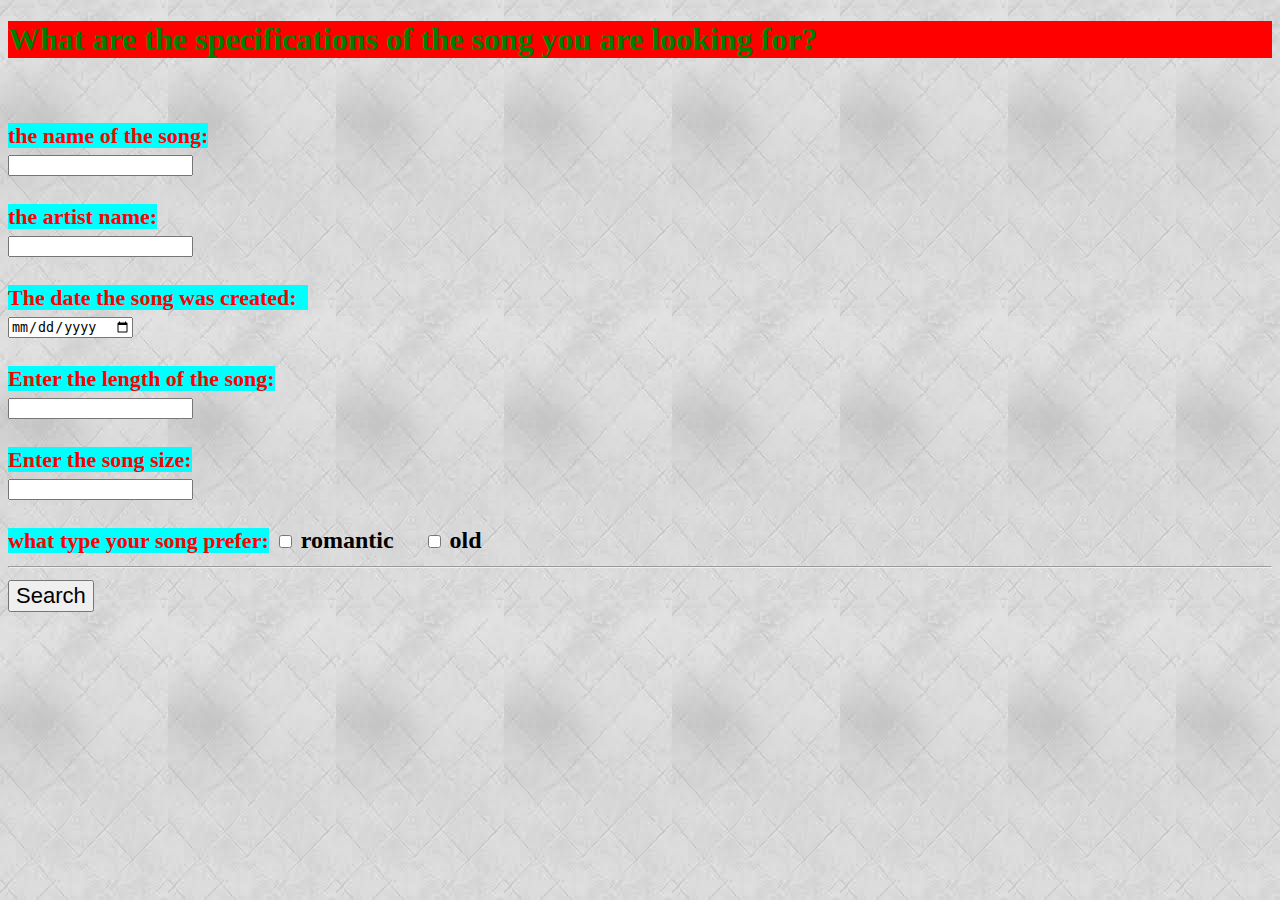
<file: index.html>
<!DOCTYPE html>
<html>
    <head>
        <meta charset="utf-8"/>
        <title>
            the main sings
        </title>
        <style>
            body{
                background-image:url(index12.jpg);
                background-repeat: repeat;
                
            }
            
            h1{
                background-color: red;
                color: green;
            }
        </style>
        <h1> What are the specifications of the song you are looking for?</h1>
        <br>
        <link rel="stylesheet" href="mon.css">
        
        
        <head>
    <body>
        <h2>
        <p class="img_list">
        <form action="index.html" method="POST" >
            <label style="font-size: 22px;background-color: cyan ; color: red ;" for="name ">  the name of the song:</label>
            <br>
            <input name="user name" type="text" id="name" >
            <br>
            <br>
            <label style="font-size: 22px; background-color: cyan ; color: red" for="name " >the artist name:</label>
            <br>
            <input name="user name" type="text" id="name" height="20px" width="20px">
            <br>
            <br>
            <label style="font-size: 22px;background-color: cyan ; color: red" for="data "> The date the song was created: &nbsp;</label>
            <br>
            <input type="date">
            <br>
            <br>
            <label style="font-size: 22px;background-color: cyan ; color: red" for="data " for="text" > Enter the length of the song:</label>
            <br>
            <input type="number" ; form="20px" height="50px" width="50px">
            <br>
            <br>
            <label style="font-size: 22px;background-color: cyan ; color: red" for="data " for="text" >Enter the song size:</label>
            <br>
            
            <input type="number">
            <br>
            <br>
            <label style="font-size: 22px;background-color: cyan ; color: red" for="data " for="checkbox">what type your song prefer:</label>  
            <input type="checkbox" unchecked = "unckaked"> romantic &nbsp; &nbsp;
            <input type="checkbox" unchecked > old

            <hr>
            <input style="font-size: 22px;" type="submit" value="Search">
           </p>

        </form>
    </h2>
        
    </p>

    </body>

</html>
</file>
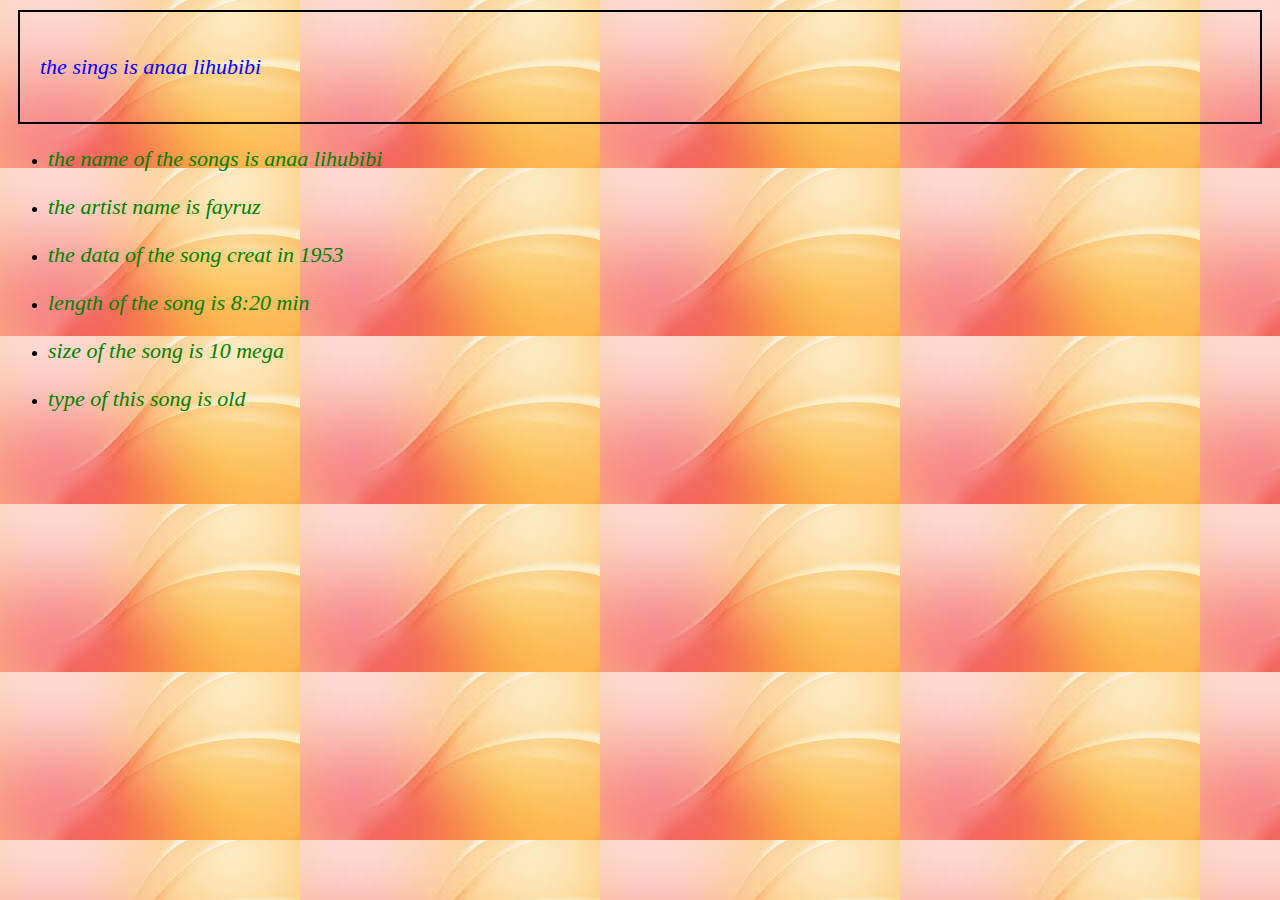
<file: the fifth sing.html>
<!DOCTYPE html>
<html>
    <head>
        <style> 
           p{
               color: green;
               font-style: oblique;
               font-size: 22px;
               
           }
           body{
               background-image: url(index10.jpg);
           }
            
            </style> 
            
        <meta charset="utf-8"/>
        <title>
           the fifth sings 
        </title>
        <link rel="stylesheet" href="mon.css">
        </head>
        <body>
            <div>
                <p class="cd_list">the sings is anaa lihubibi</p> 
             </div>
             <ul>
                 <li><p> the name of the songs is anaa lihubibi</p> </li>
                 <li><p>the artist name is fayruz</p>  </li>
                 <li> <p>the data of the song creat in 1953</p></li>
                 <li> <p>length of the song is 8:20 min</p> </li>
                 <li> <p>size of the song is 10 mega</p>  </li>
                 <li> <p>type of this song is old</p>  </li>

             </ul>
</file>
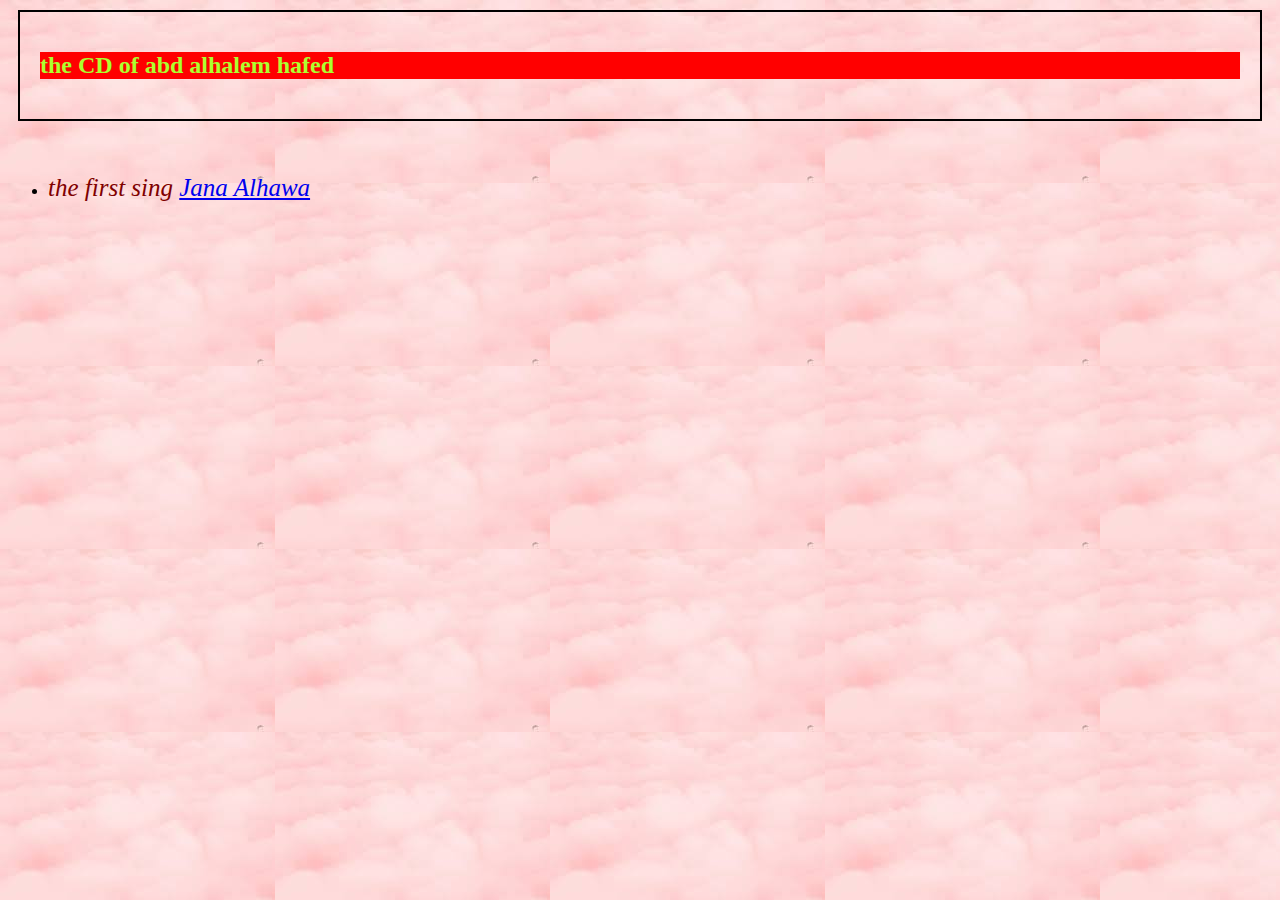
<file: the first cd.html>
<!DOCTYPE html>
<html>
    <head>
        <style> 
           h2{
               background-color:red;
               color: greenyellow;
           }
           body{
               background-image: url(index11.jpg);
           }
            </style> 
        <meta charset="utf-8"/>
        <title>
           the firs cd 
        </title>
        <div><h2>the CD of abd alhalem hafed </h2></div>
        
        <br>
        <link rel="stylesheet" href="mon.css">
        <style>
            p{
                font-style: oblique;
                font-size: 25px;
                color: maroon;
            }
        </style>
        <head>
    <body>
        <ul>
            <li> <p> the first sing <a href="the first sing.html"> Jana Alhawa </p></a> </li>
        </ul>
</file>
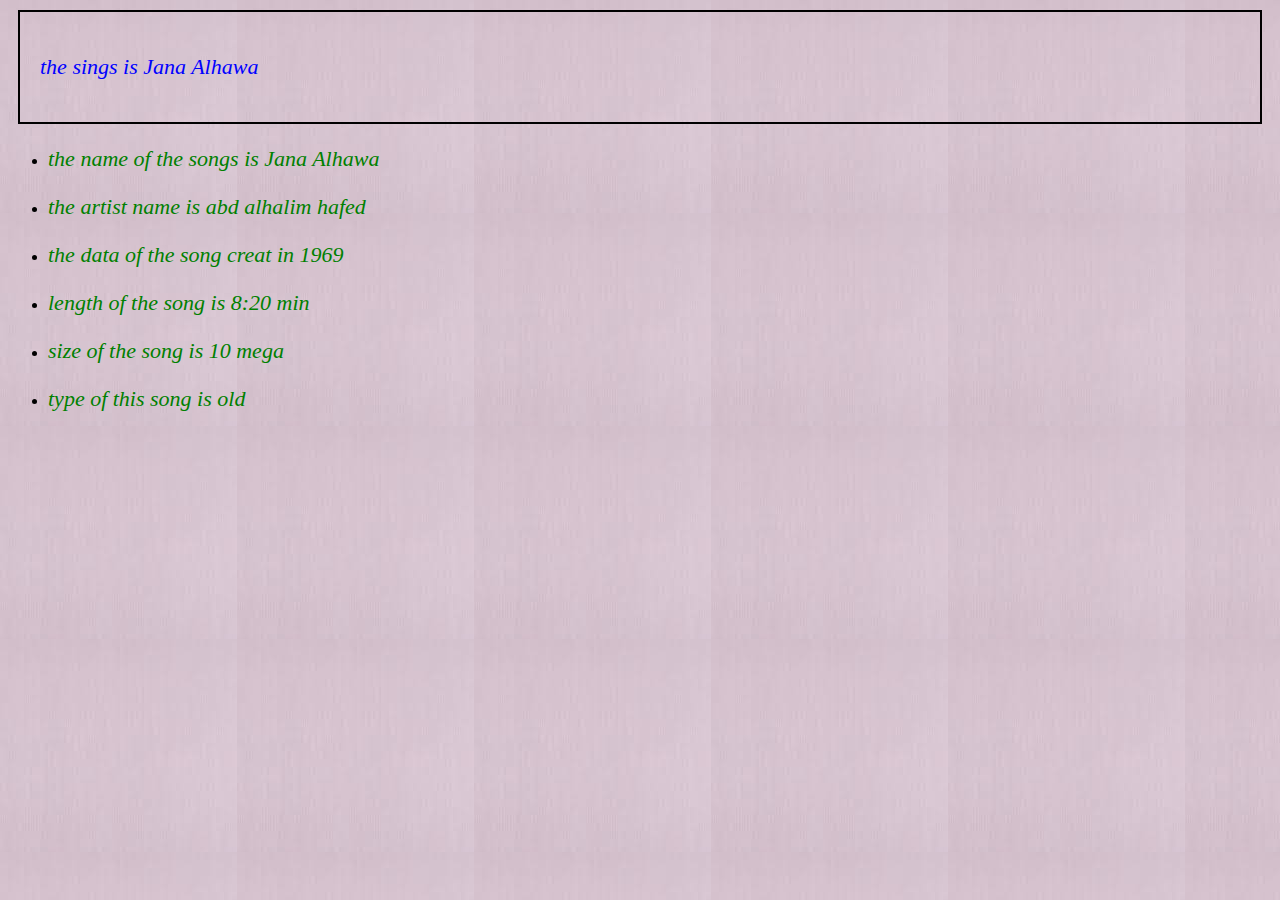
<file: the first sing.html>
<!DOCTYPE html>
<html>
    <head>
        <style> 
           p{
               color: green;
               font-style: oblique;
               font-size: 22px;
               
           }
           body{
               background-image: url(index1.jpg);
           }
            
            </style> 
            
        <meta charset="utf-8"/>
        <title>
           the first sings 
        </title>
        <link rel="stylesheet" href="mon.css">
        </head>
        <body>
            <div>
                <p class="cd_list">the  sings is Jana Alhawa</p>   
             </div>
                 <ul>
                     
                     <li><p> the name of the songs is Jana Alhawa</p> </li>
                     <li><p>the artist name is abd alhalim hafed</p>  </li>
                     <li> <p>the data of the song creat in 1969</p></li>
                     <li> <p>length of the song is 8:20 min</p> </li>
                     <li> <p>size of the song is 10 mega</p>  </li>
                     <li> <p>type of this song is old</p>  </li>
                 </ul>
</file>
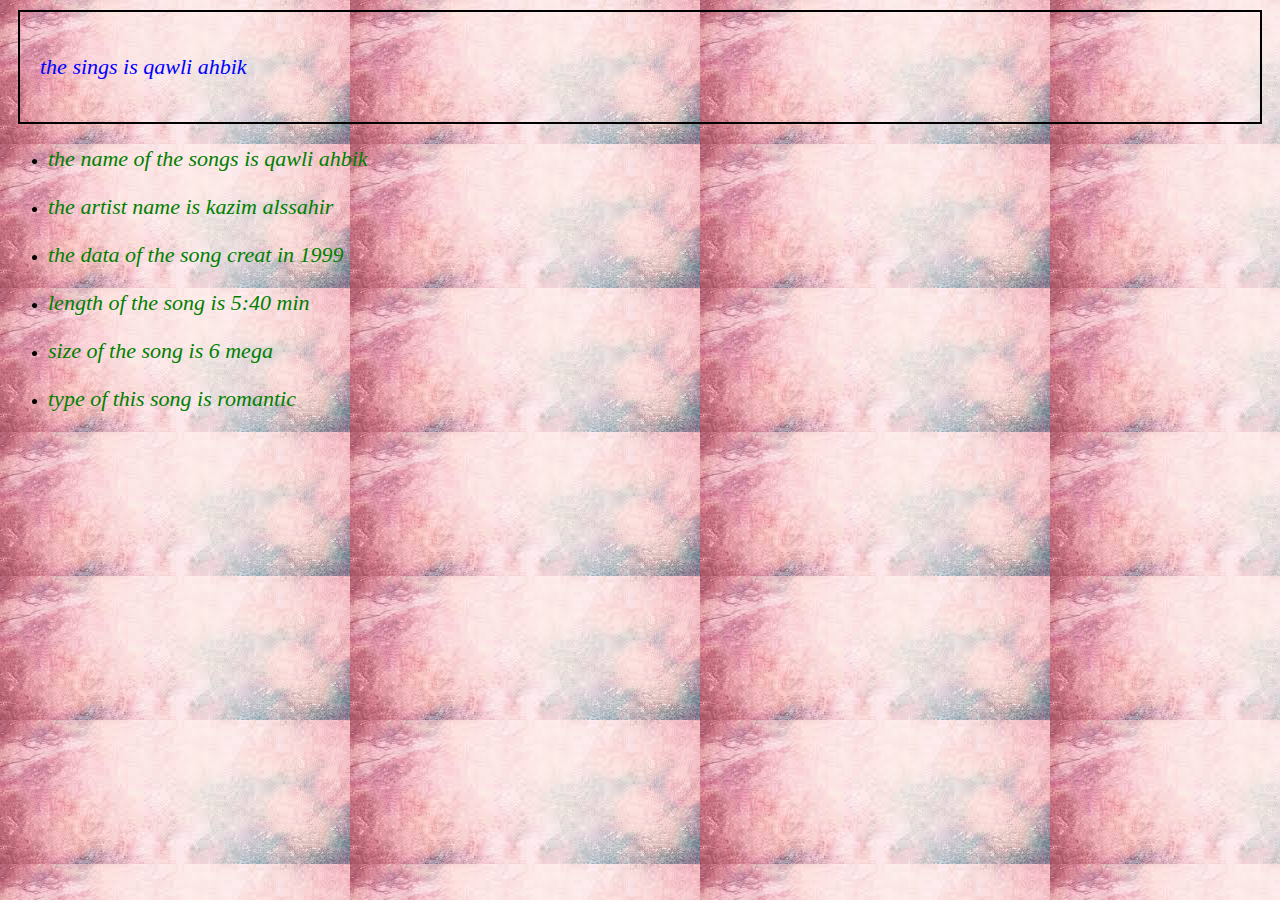
<file: the fourth sing.html>
<!DOCTYPE html>
<html>
    <head>
        <style> 
           p{
               color: green;
               font-style: oblique;
               font-size: 22px;
               
           }
           body{
               background-image: url(index9.jpg);
           }
            
            </style> 
            
        <meta charset="utf-8"/>
        <title>
           the fourth sings 
        </title>
        <link rel="stylesheet" href="mon.css">
        </head>
        <body>
            <div>
                <p class="cd_list">the sings is qawli ahbik</p> 
             </div>
             <ul>
                 <li><p> the name of the songs is qawli ahbik</p> </li>
                 <li><p>the artist name is kazim alssahir</p>  </li>
                 <li> <p>the data of the song creat in 1999</p></li>
                 <li> <p>length of the song is 5:40 min</p> </li>
                 <li> <p>size of the song is 6 mega </p>  </li>
                 <li> <p>type of this song is romantic</p>  </li>
             </ul>
</file>
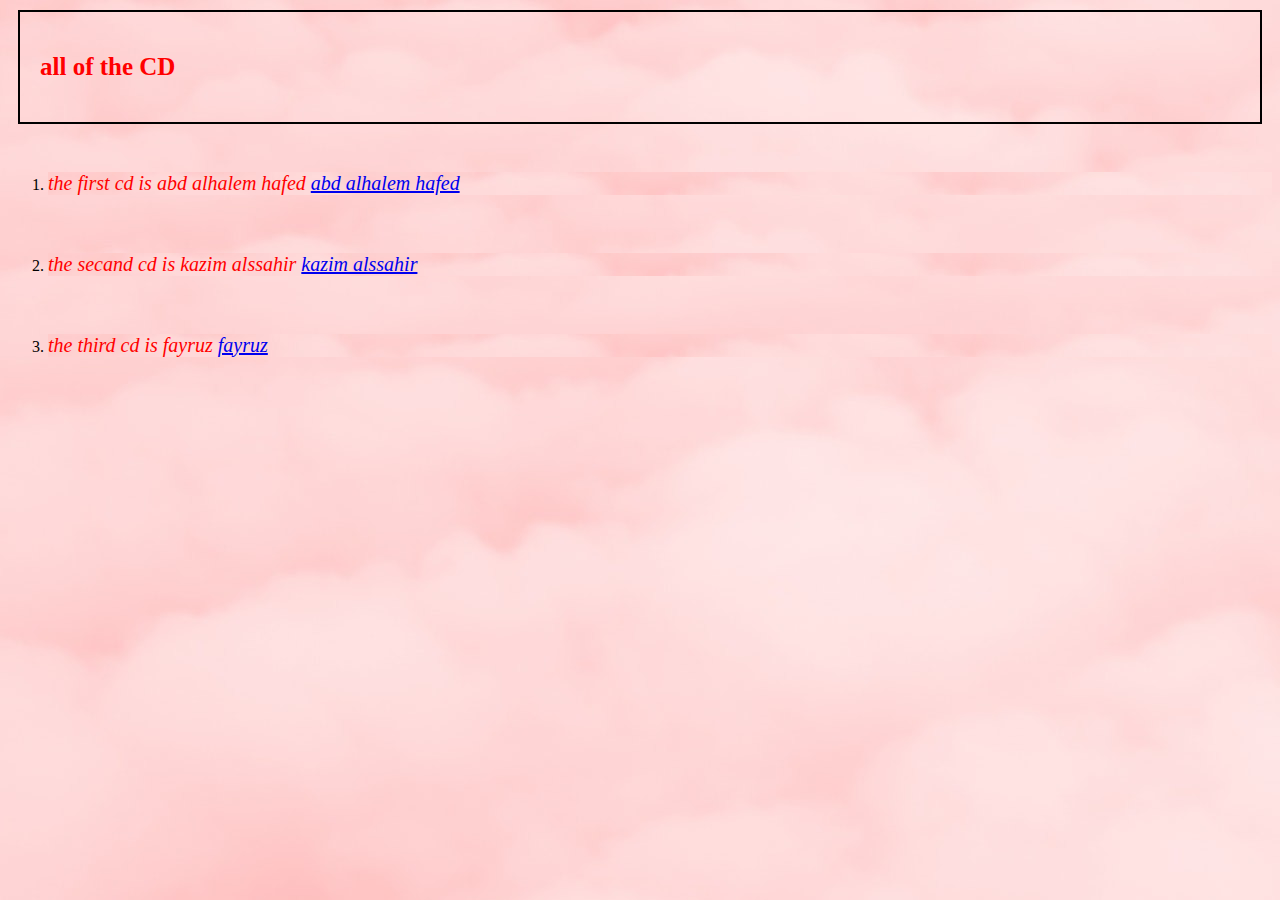
<file: the results.html>
<!DOCTYPE html>
<html>
    <head>
        <style> 
           body{
            background-image: url(index2.jpg)
               
           }
           h2{
               align-items: center;
               color: red;
               font-size: 25px;
           }

            </style> 
        <meta charset="utf-8"/>
        <title>
           the result 
        </title>
        <div> <h2>all of the CD</h2></div>
       
        <br>
        <link rel="stylesheet" href="mon.css">
        <style>
            p{
                font-style: italic;
                font-size: 20px;
                color: red;
                background-image: url(index2.jpg)
            }
        </style>
        <head>
    <body>
        
        
         <ol>
            
                 <li> <p>the first cd is abd alhalem hafed <a href="the first cd.html"> abd alhalem hafed </p></a> </li>
                  <br>
                 <li> <p>the secand cd is kazim alssahir <a href="the secand cd.html"> kazim alssahir </p></a></li>
                  <br>
                 <li> <p>the third cd is fayruz  <a href="the third cd.html"> fayruz  </p></a></li>
        
         

        </ol>
    </body>
</file>
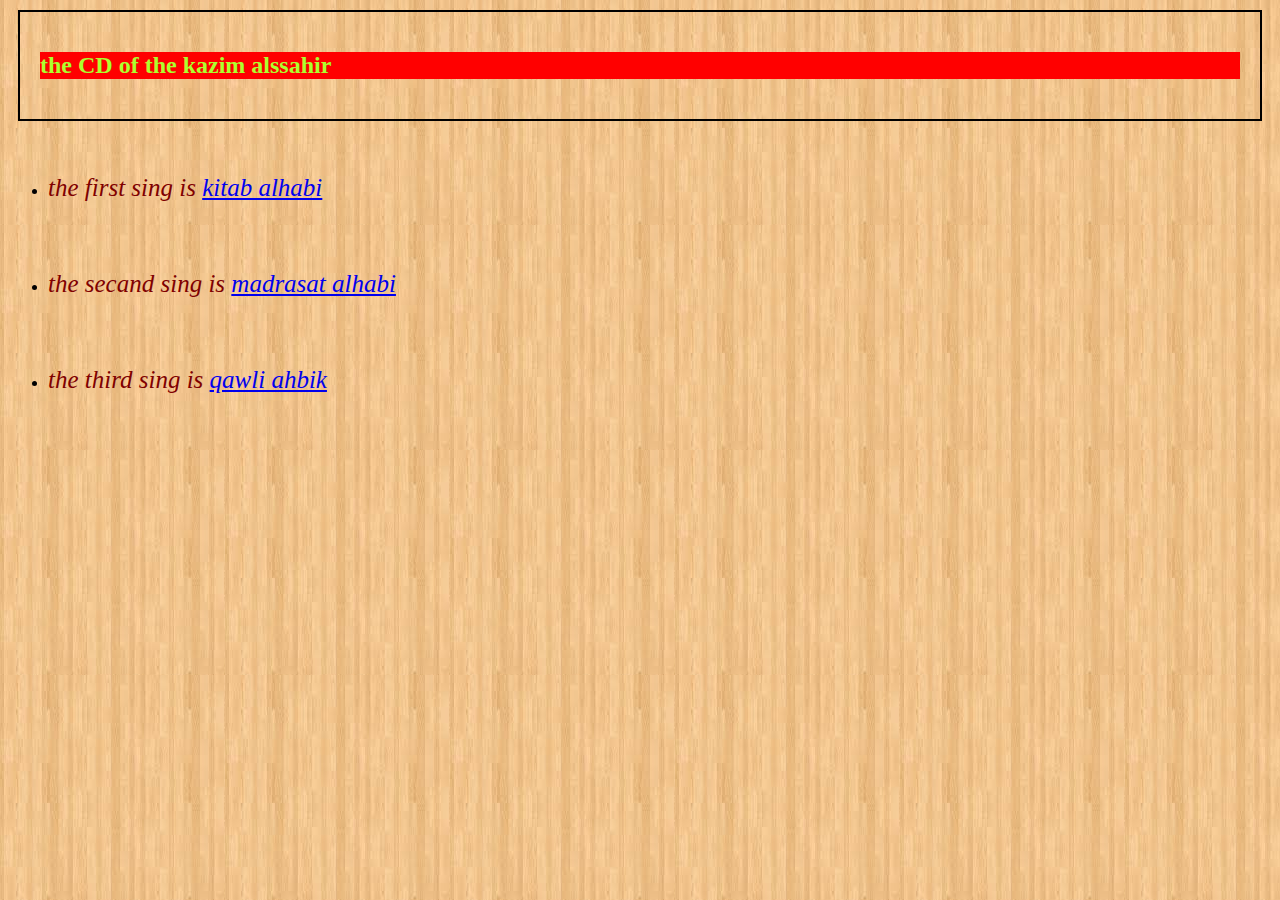
<file: the secand cd.html>
<!DOCTYPE html>
<html>
    <head>
        <style> 
           h2{
               background-color:red;
               color: greenyellow;
           }
           body{
               background-image: url(index4.jpg);
           }
            </style> 
        <meta charset="utf-8"/>
        <title>
           the second cd 
        </title>
        <div><h2>the CD of the kazim alssahir </h2></div>
        
        <br>
        <link rel="stylesheet" href="mon.css">
        <style>
            p{
                font-style: oblique;
                font-size: 25px;
                color: maroon;
            }
        </style>
        <head>
    <body>
        <ul> <li> <p>the first sing is <a href="the secand sing.html"> kitab alhabi </p></a></li>
                  <br>
        <li> <p>the secand sing is <a href="the third sing .html"> madrasat alhabi </p></a></li>
                  <br>
        <li> <p>the third sing is <a href="the fourth sing.html">  qawli ahbik </p></a></li>
                  </ul>
</file>
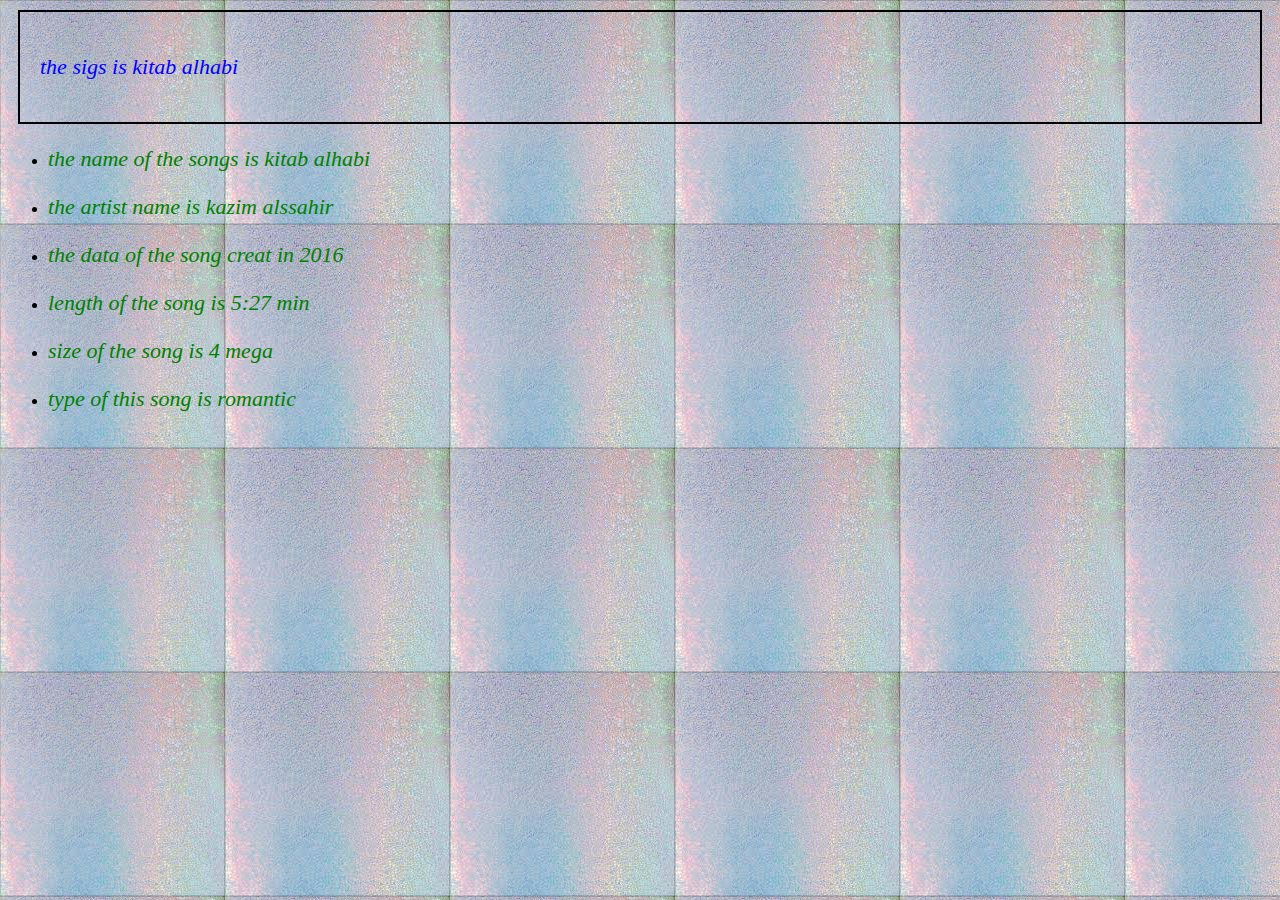
<file: the secand sing.html>
<!DOCTYPE html>
<html>
    <head>
        <style> 
           p{
               color: green;
               font-style: oblique;
               font-size: 22px;
               
           }
           body{
               background-image: url(index7.jpg);
           }
            
            </style> 
            
        <meta charset="utf-8"/>
        <title>
           the secand sings 
        </title>
        <link rel="stylesheet" href="mon.css">
        </head>
        <body>
            <div>
                <p class="cd_list">the sigs is kitab alhabi</p> 
             </div>
             <ul>
                <li><p> the name of the songs is kitab alhabi</p> </li>
                <li><p>the artist name is kazim alssahir </p>  </li>
                <li> <p>the data of the song creat in 2016</p></li>
                <li> <p>length of the song is 5:27 min</p> </li>
                <li> <p>size of the song is 4 mega</p>  </li>
                <li> <p>type of this song is romantic</p>  </li>
         </ul>
</file>
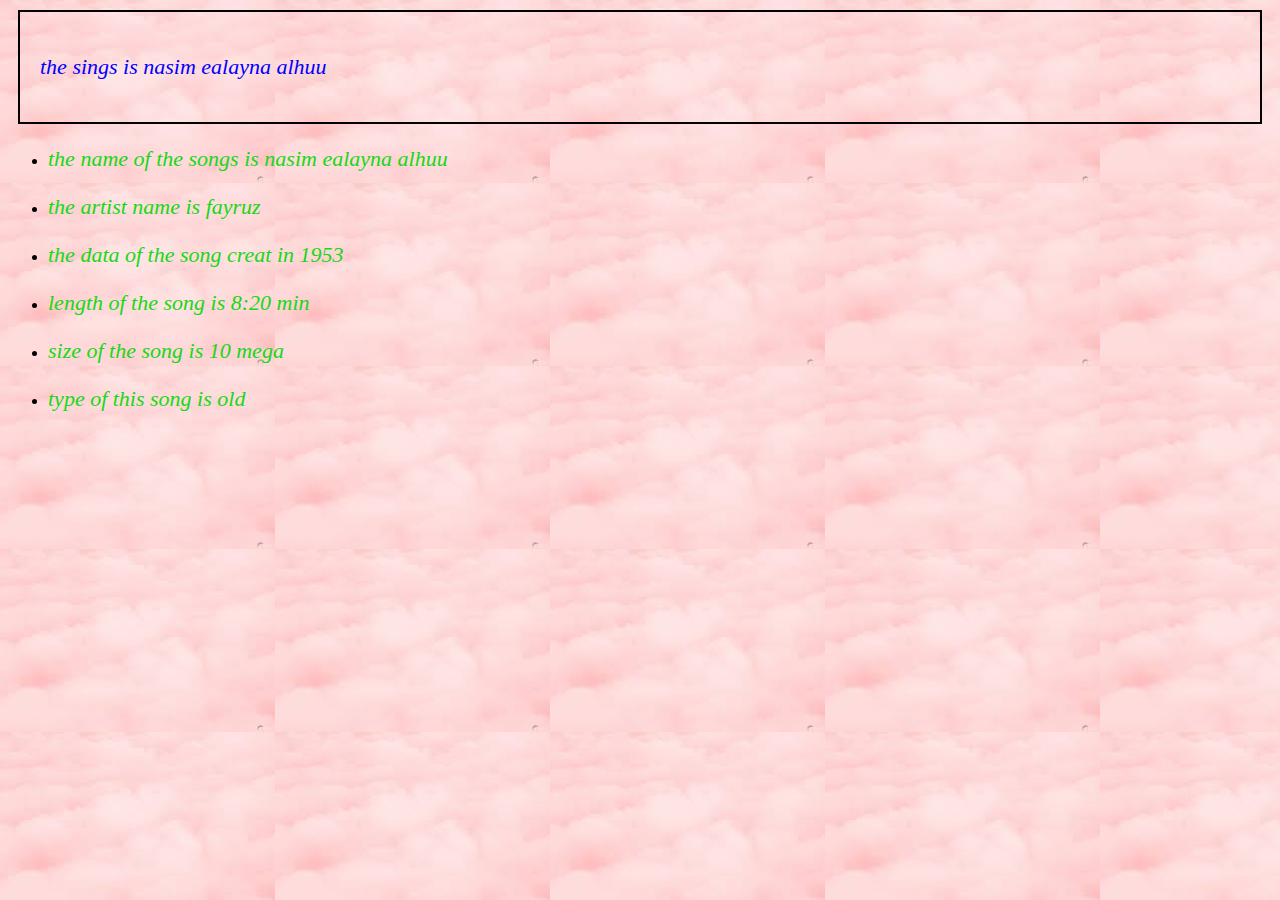
<file: the sixth sing.html>
<!DOCTYPE html>
<html>
    <head>
        <style> 
           p{
               color: rgb(23, 216, 23);
               font-style: oblique;
               font-size: 22px;
               
           }
           body{
               background-image: url(index11.jpg);
           }
            
            </style> 
            
        <meta charset="utf-8"/>
        <title>
           the sixth sings 
        </title>
        <link rel="stylesheet" href="mon.css">
        </head>
        <body>
            <div>
                <p class="cd_list">the sings is nasim ealayna alhuu</p> 
             </div>
             <ul>
                 <li><p> the name of the songs is nasim ealayna alhuu</p> </li>
                 <li><p>the artist name is fayruz </p>  </li>
                 <li> <p>the data of the song creat in 1953</p></li>
                 <li> <p>length of the song is 8:20 min</p> </li>
                 <li> <p>size of the song is 10 mega</p>  </li>
                 <li> <p>type of this song is old</p>  </li>
             </ul>
</file>
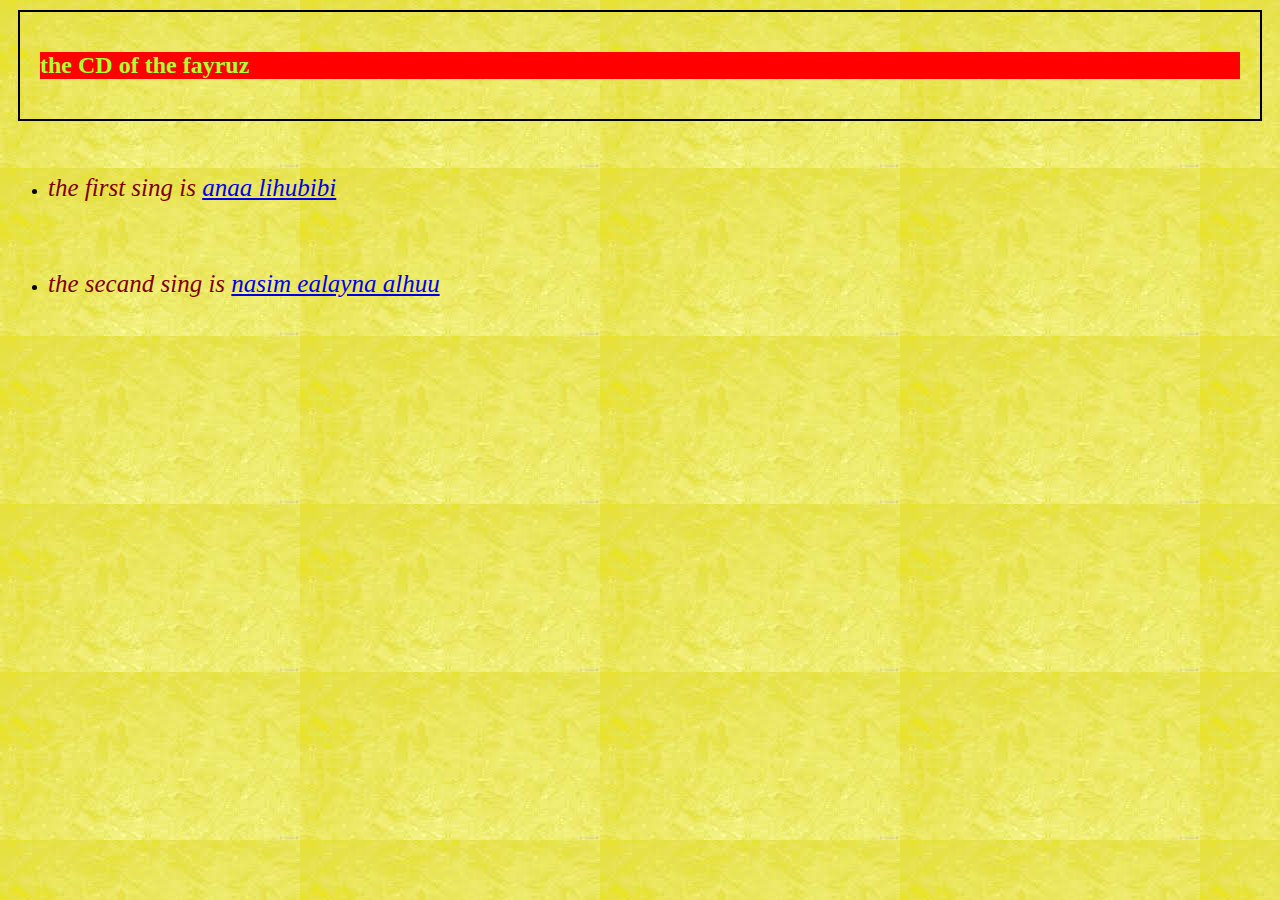
<file: the third cd.html>
<!DOCTYPE html>
<html>
    <head>
        <style> 
           h2{
               background-color:red;
               color: greenyellow;
           }
           body{
               background-image: url(index5.jpg);
           }
            </style> 
        <meta charset="utf-8"/>
        <title>
           the third cd
        </title>
        <div><h2>the CD of the fayruz</h2></div>
        
        <br>
        <link rel="stylesheet" href="mon.css">
        <style>
            p{
                font-style: oblique;
                font-size: 25px;
                color: maroon;
            }
        </style>
        <head>
    <body>
        <ul>
        <li> <p>the first sing is <a href="the fifth sing.html"> anaa lihubibi </p></a></li>
                  <br>
        <li> <p>the secand sing is <a href="the sixth sing.html"> nasim ealayna alhuu </p></a></li>
            </ul>
</file>
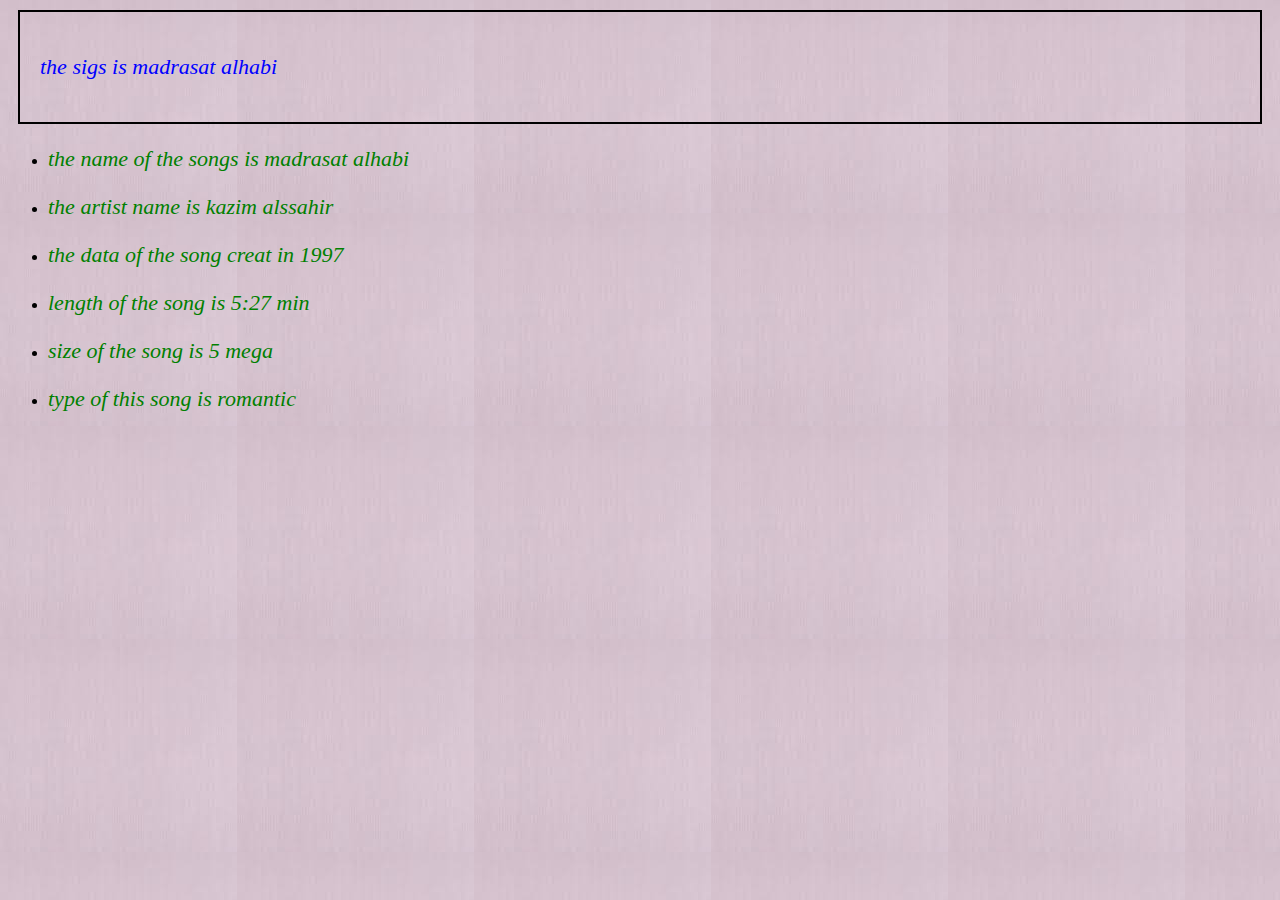
<file: the third sing .html>
<!DOCTYPE html>
<html>
    <head>
        <style> 
           p{
               color: green;
               font-style: oblique;
               font-size: 22px;
               
           }
           body{
               background-image: url(index8.jpg);
           }
            
            </style> 
            
        <meta charset="utf-8"/>
        <title>
           the third sings 
        </title>
        <link rel="stylesheet" href="mon.css">
        </head>
        <body>
            <div>
                <p class="cd_list">the sigs is madrasat alhabi</p> 
             </div>
             <ul>
                <li><p> the name of the songs is madrasat alhabi</p> </li>
                <li><p>the artist name is kazim alssahir</p>  </li>
                <li> <p>the data of the song creat in 1997</p></li>
                <li> <p>length of the song is 5:27 min</p> </li>
                <li> <p>size of the song is 5 mega</p>  </li>
                <li> <p>type of this song is romantic</p>  </li>
            </ul>
</file>
<file: mon.css>
div{
    padding: 20px;
    margin: 10px;
    border:2px solid black;
    font-size: medium;
    color: green;

}
.cd_list{
    color: blue;
    font-style: italic;
    
}
.img_list{
    background-image: url(index2.jpg);
}
</file>
